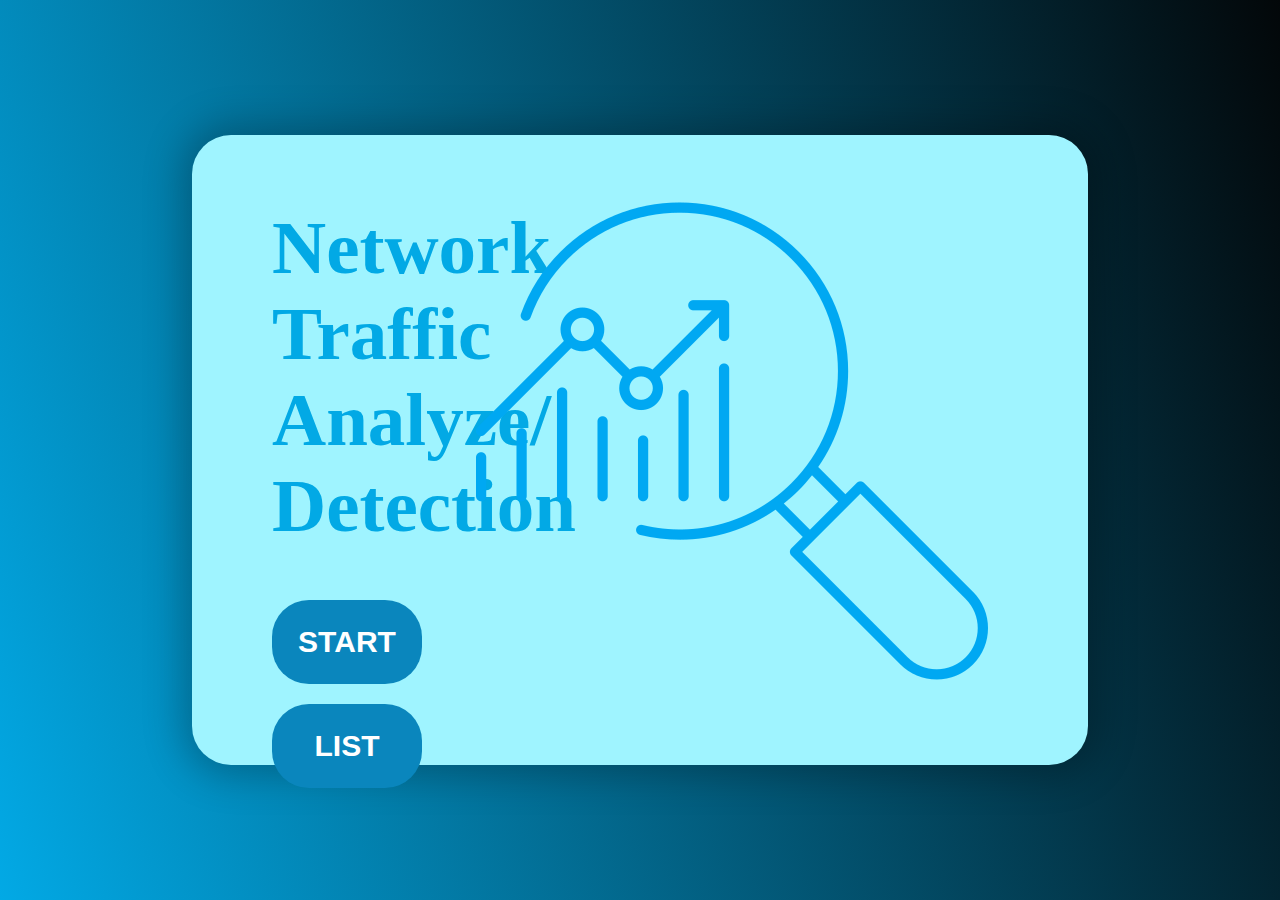
<file: NTA_Frontend/index.html>
<!DOCTYPE html>
<html lang="en">
  <head>
    <meta charset="UTF-8" />
    <meta name="viewport" content="width=device-width, initial-scale=1.0" />
    <link rel="stylesheet" href="style.css" />
    <title>NTA LIST</title>
  </head>
  <body>
    <div class="Container">
      <div class="Box">
        <div class="sub-box">
          <h1 class="Title">
            Network<br />
            Traffic<br />
            Analyze/<br />
            Detection
          </h1>
          <div class="btn-box">
            <button class="btn" id="start">START</button>
            <button class="btn" id="list">LIST</button>
          </div>
        </div>
        <img src="./icon.png" class="img" />
      </div>
    </div>
    <script src="./main.js"></script>
  </body>
</html>
</file>
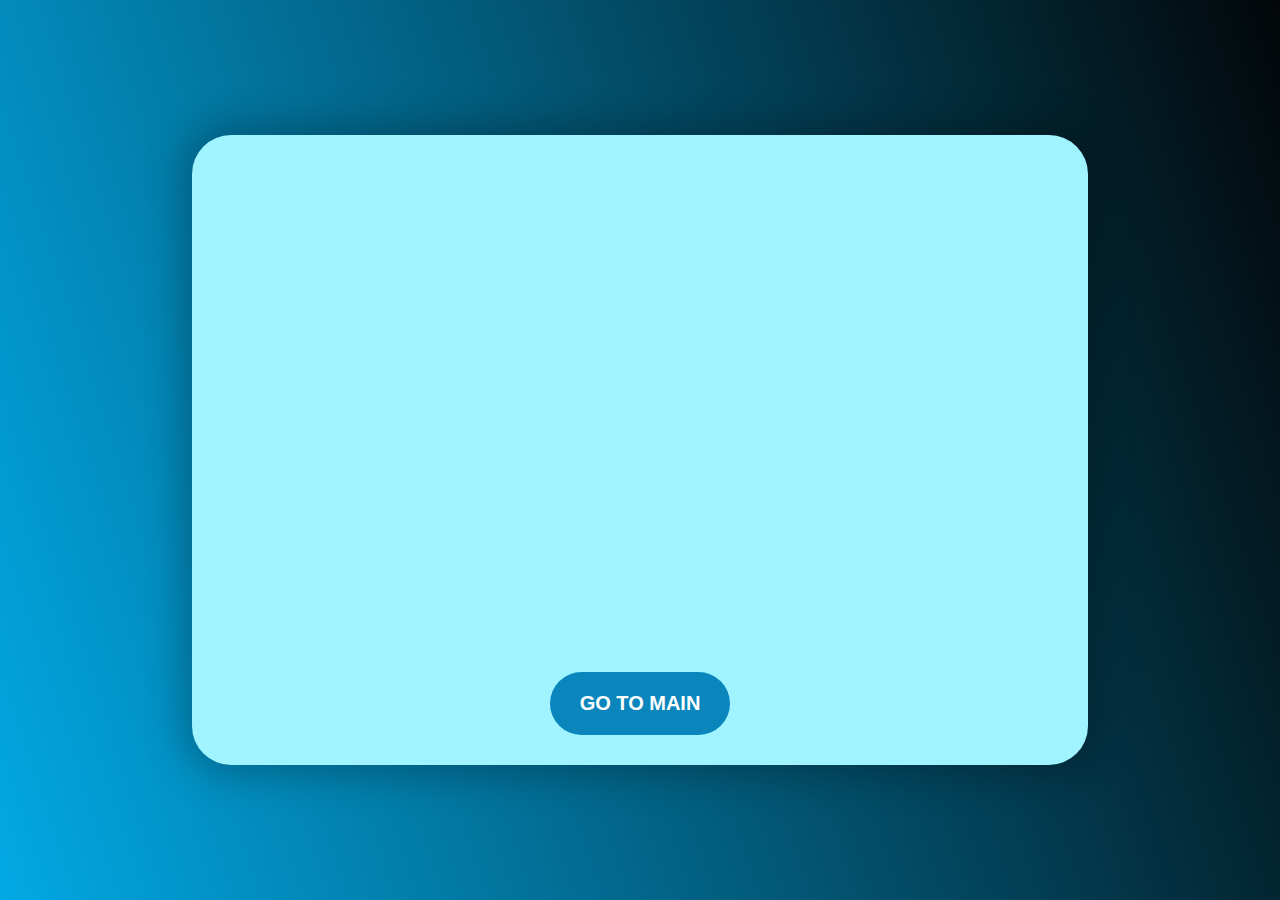
<file: NTA_Frontend/detected.html>
<!DOCTYPE html>
<html lang="en">
  <head>
    <meta charset="UTF-8" />
    <meta name="viewport" content="width=device-width, initial-scale=1.0" />
    <link rel="stylesheet" href="style.css" />
    <title>Detected</title>
  </head>
  <body>
    <div class="Container">
      <div class="Box">
        <div class="DetectingBox">
          <h1 class="ListTitle" id="DetectedTitle"></h1>
          <button id="DetectingCancelBtn">GO TO MAIN</button>
        </div>
      </div>
    </div>
    <script src="./detected.js"></script>
  </body>
</html>
</file>
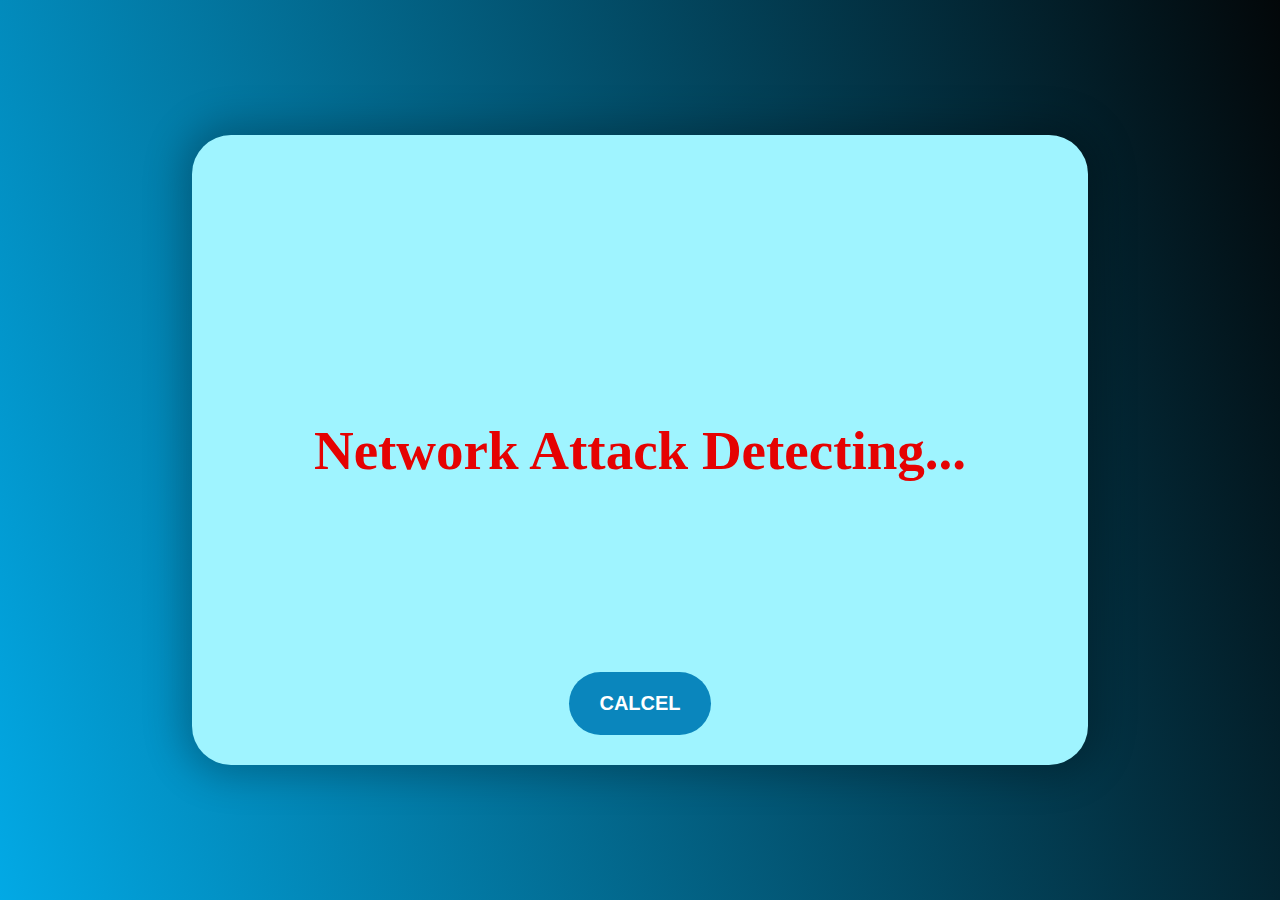
<file: NTA_Frontend/detecting.html>
<!DOCTYPE html>
<html lang="en">
  <head>
    <meta charset="UTF-8" />
    <meta name="viewport" content="width=device-width, initial-scale=1.0" />
    <link rel="stylesheet" href="style.css" />
    <title>Detecting...</title>
  </head>
  <body>
    <div class="Container">
      <div class="Box">
        <div class="DetectingBox">
          <h1 class="ListTitle">Network Attack Detecting...</h1>
          <button id="DetectingCancelBtn">CALCEL</button>
        </div>
      </div>
    </div>
    <script src="./detecting.js"></script>
  </body>
</html>
</file>
<file: NTA_Frontend/style.css>
body,
html {
  padding: 0;
  margin: 0;
  background: linear-gradient(252deg, #030709 0%, #02a9e5 100%);
}

.Container {
  height: 100vh;
  width: 100%;
  display: flex;
  justify-content: center;
  align-items: center;
}

.Box {
  width: 70%;
  height: 70%;
  flex-shrink: 0;
  border-radius: 39px;
  background: #9ff4ff;
  box-shadow: 0px 0px 38px 10px rgba(0, 0, 0, 0.25);
  position: relative;
}

.Title {
  color: #02a9e5;
  font-family: Inter;
  font-size: 75px;
  font-style: normal;
  font-weight: 800;
  line-height: normal;
  top: 50px;
  left: 100px;
}

.img {
  position: absolute;
  top: 50px;
  right: 100px;
}

.btn-box {
  display: flex;
  flex-direction: column;
  width: 150px;
  gap: 20px;
}

.btn {
  border-radius: 37px;
  background: #0a86bd;
  padding: 25px;
  border: none;
  color: white;
  font-size: 30px;
  font-weight: 700;
  cursor: pointer;
}

.sub-box {
  display: flex;
  flex-direction: column;
  justify-content: center;
  align-items: start;
  margin-top: 20px;
  margin-left: 80px;
}

.ListTitle {
  color: #e50202;
  font-family: Inter;
  font-size: 55px;
  font-style: normal;
  font-weight: 800;
  line-height: normal;
  top: 50px;
  left: 100px;
}

.list-box {
  width: 100%;
  height: 100%;
  display: flex;
  flex-direction: column;
  justify-content: center;
  align-items: center;
}

.list-content-box {
  width: 90%;
  height: 90%;
  background-color: #0398cd;
  overflow-y: scroll;
}

.list-content {
  color: black;
  background-color: white;
  font-size: 16px;
  font-weight: 600;
  text-align: center;
  padding: 20px;
  transition: all 0.3s ease;
  margin: 20px;
}

.list-content:hover {
  transition: all 0.3s ease;
  background-color: rgba(255, 255, 255, 0.3);
}

#list-button {
  border: none;
  color: white;
  border-radius: 37px;
  background: #0a86bd;
  padding: 20px;
  font-size: 30px;
  font-weight: 700;
  margin: 20px;
  cursor: pointer;
  transition: all 0.3s ease;
}

#list-button:hover {
  transition: all 0.3s ease;
  color: #0a86bd;
  background: white;
}

#cancel-button {
  border: none;
  background-color: #0a86bd;
  color: white;
  padding: 5px 10px;
  border-radius: 999px;
  font-size: 13px;
  position: absolute;
  top: 10px;
  right: 20px;
  cursor: pointer;
}

.DetectingBox {
  display: flex;
  justify-content: center;
  align-items: center;
  width: 100%;
  height: 100%;
}

#DetectingCancelBtn {
  border: none;
  border-radius: 37px;
  background: #0a86bd;
  color: white;
  padding: 20px 30px;
  cursor: pointer;
  outline: none;
  font-weight: 700;
  font-size: 20px;
  transition: all 0.3s ease;
  position: absolute;
  bottom: 30px;
}

#DetectingCancelBtn:hover {
  transition: all 0.3s ease;
  background: #09668e;
}
</file>
